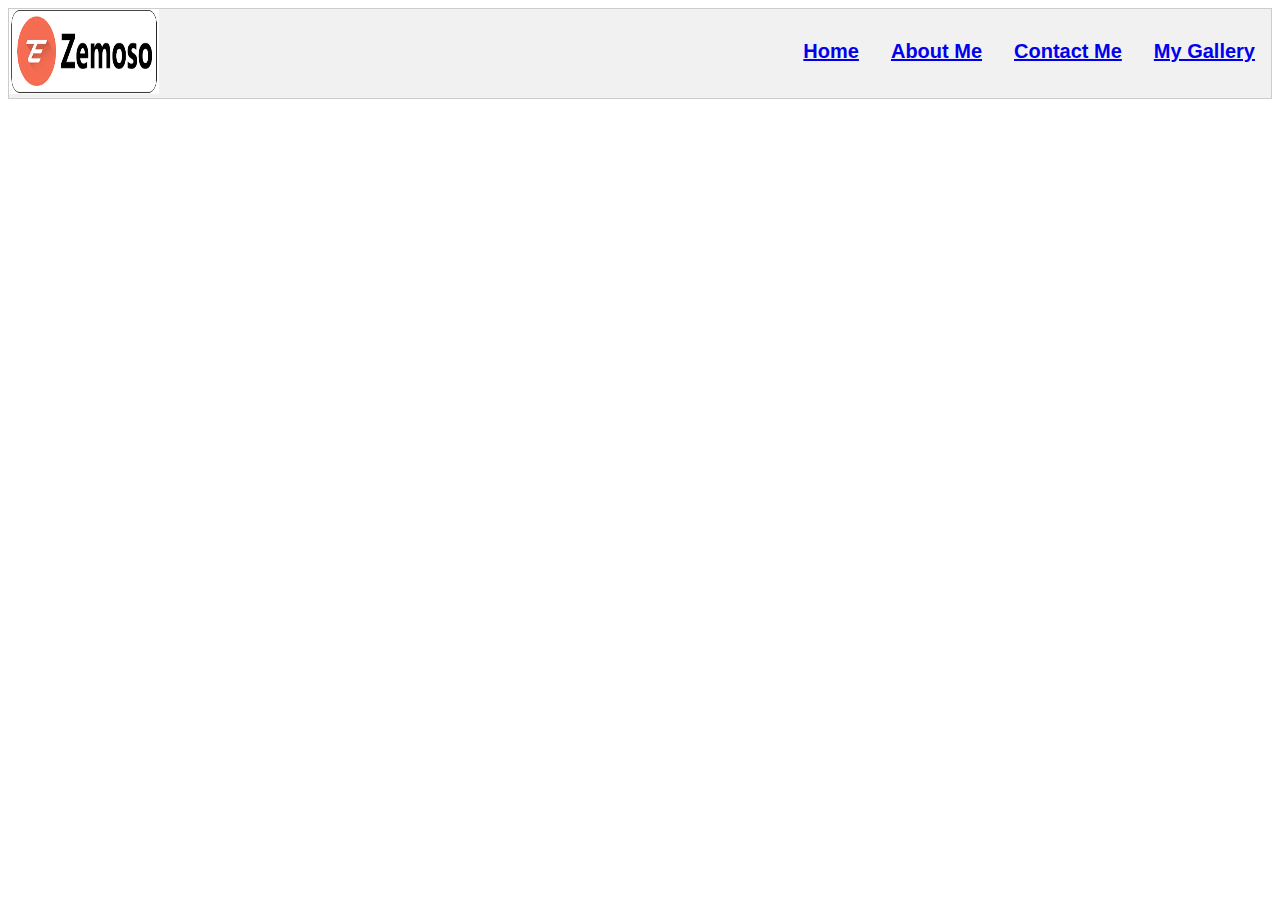
<file: index.html>
<!DOCTYPE html>
<html lang="en">
<head>
    
    <meta charset="UTF-8">
    <title>Portfolio</title>
   <link rel="Stylesheet" type="text/css" href="styles.css">
</head>
<!--body style="background-image: url('https://images.pexels.com/photos/531880/pexels-photo-531880.jpeg?auto=compress&cs=tinysrgb&w=1260&h=750&dpr=1.jpg');"-->
    <style>
        body {
          background-image: url(https://www.pushengage.com/wp-content/uploads/2022/02/Best-Website-Welcome-Message-Examples.png);
          background-repeat: no-repeat;
background-attachment: fixed;
background-size: 100% 100%;
        }
        </style>
<body >
    <nav clas="navbar">
        <div class="tab">
            <img src="images/ZemosoTech.png" height="85" width="150" alt="Zemoso">
            <button ><a href="gallery.html"><h2>My Gallery</a></h2></button>
            <button ><a href="contact.html"><h2>Contact Me</h2></a></button>
            <button ><a href="aboutme.html"><h2>About Me</h2></a></button>
            <button ><a href="index.html"><h2>Home</a></h2></button>
              
        </div>
    </nav>
</body>
</html>
</file>
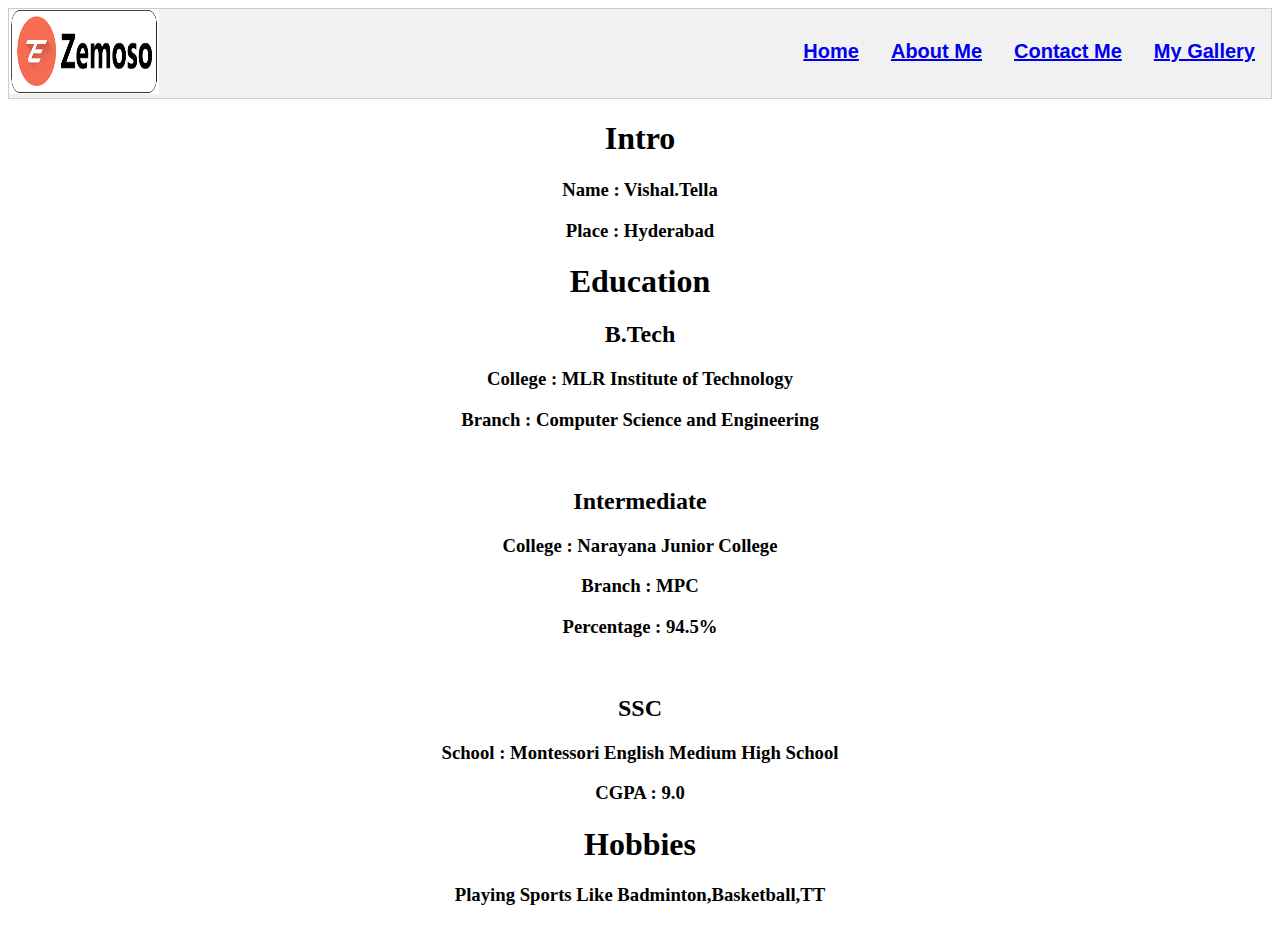
<file: aboutme.html>
<!DOCTYPE html>
<html lang="en">
<head>
    <title></title>
    <link rel="Stylesheet" type="text/css" href="styles.css"> 
</head>
<body >
    
    <nav clas="navbar">
        <div class="tab" >
            <img src="images/ZemosoTech.png" height="85" width="150" alt="Zemoso">
            <button ><a href="gallery.html"><h2>My Gallery</a></h2></button>
            <button ><a href="contact.html"><h2>Contact Me</h2></a></button>
            <button ><a href="aboutme.html"><h2>About Me</h2></a></button>
            <button ><a href="index.html"><h2>Home</a></h2></button>
              
        </div>
        </nav>
        <div style="text-align:center">
        <div class="intro">
            <h1>Intro</h1>
            <h3>Name  : Vishal.Tella</h3>
            <h3>Place : Hyderabad</h3>
            <h3></h3>
        </div>
        
        <div class="education">
            <h1>Education</h1>
            <h2>B.Tech</h2>
            <h3>College : MLR Institute of Technology</h3>
            <h3>Branch  : Computer Science and Engineering</h3>
            <br>
            <h2>Intermediate</h2>
            <h3>College    : Narayana Junior College</h3>
            <h3>Branch     : MPC</h3>
            <h3>Percentage : 94.5%</h3>
            <br>
            <h2>SSC</h2>
            <h3>School : Montessori English Medium High School</h3>
            <h3>CGPA   : 9.0</h3>
        </div>
        <div class="hobbies">
            <h1>Hobbies</h1>
            <h3>Playing Sports Like Badminton,Basketball,TT</h3>
        </div>
        </div>
</body>
</html>
</file>
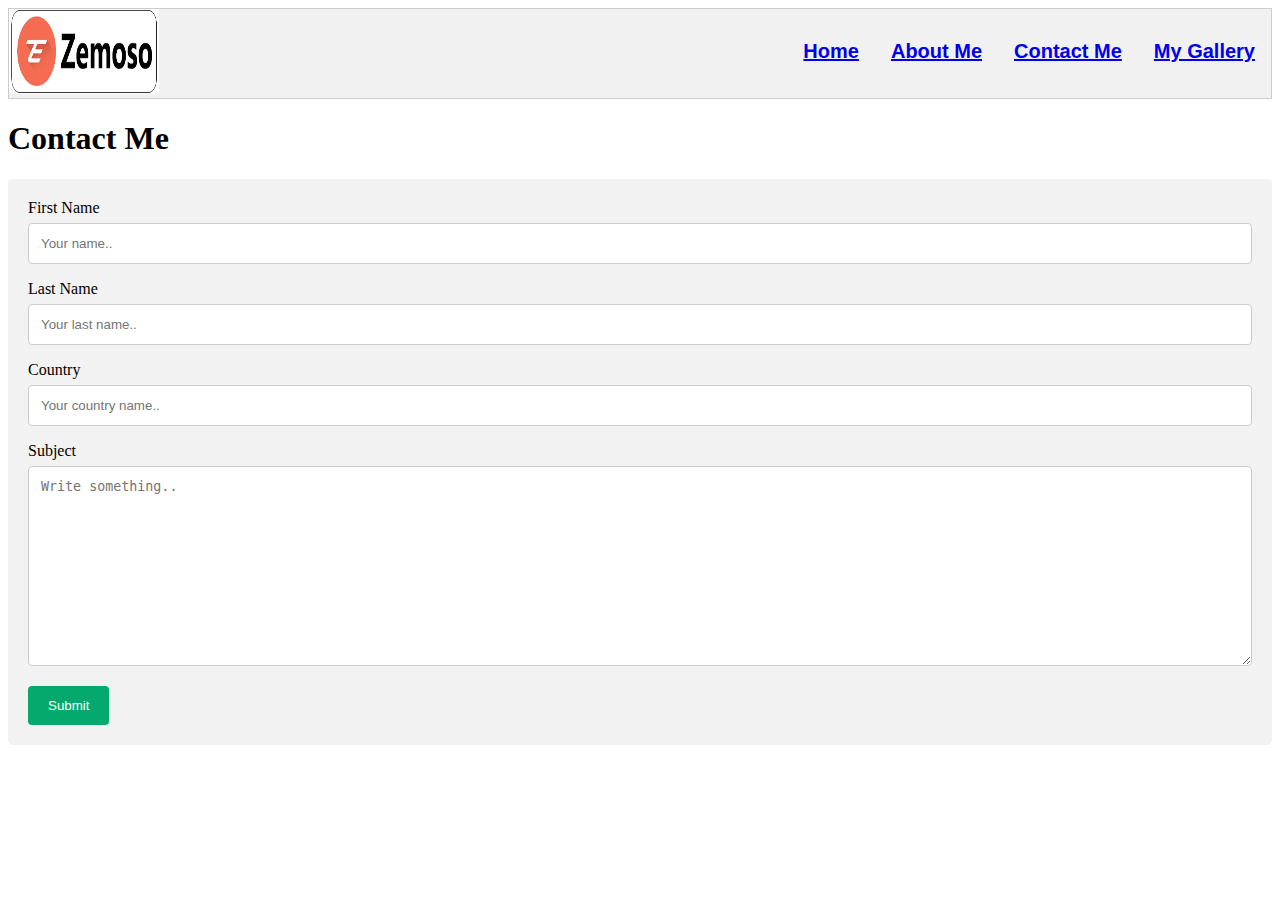
<file: contact.html>
<!DOCTYPE html>
<html lang="en">
<head>
    <title></title>
    <link rel="Stylesheet" type="text/css" href="styles.css">  
</head>
<body>
    <nav clas="navbar">
        <div class="tab">
            <img src="images/ZemosoTech.png" height="85" width="150" alt="Zemoso">
            <button ><a href="gallery.html"><h2>My Gallery</a></h2></button>
            <button ><a href="contact.html"><h2>Contact Me</h2></a></button>
            <button ><a href="aboutme.html"><h2>About Me</h2></a></button>
            <button ><a href="index.html"><h2>Home</a></h2></button>
              
        </div>
        </nav>
<div>
    <h1><strong>Contact Me</strong> </h1>
    <div class="container">
        <form action="action_page.php">
      
          <label for="fname">First Name</label>
          <input type="text" id="fname" name="firstname" placeholder="Your name..">
      
          <label for="lname">Last Name</label>
          <input type="text" id="lname" name="lastname" placeholder="Your last name..">
      
          <label for="country">Country</label>
          <input type="text" id="country" name="yourCountryName" placeholder="Your country name..">
      
          <label for="subject">Subject</label>
          <textarea id="subject" name="subject" placeholder="Write something.." style="height:200px"></textarea>
      
          <input type="submit" value="Submit">
      
        </form>
      </div>
    
</div>
</body>
</html>
</file>
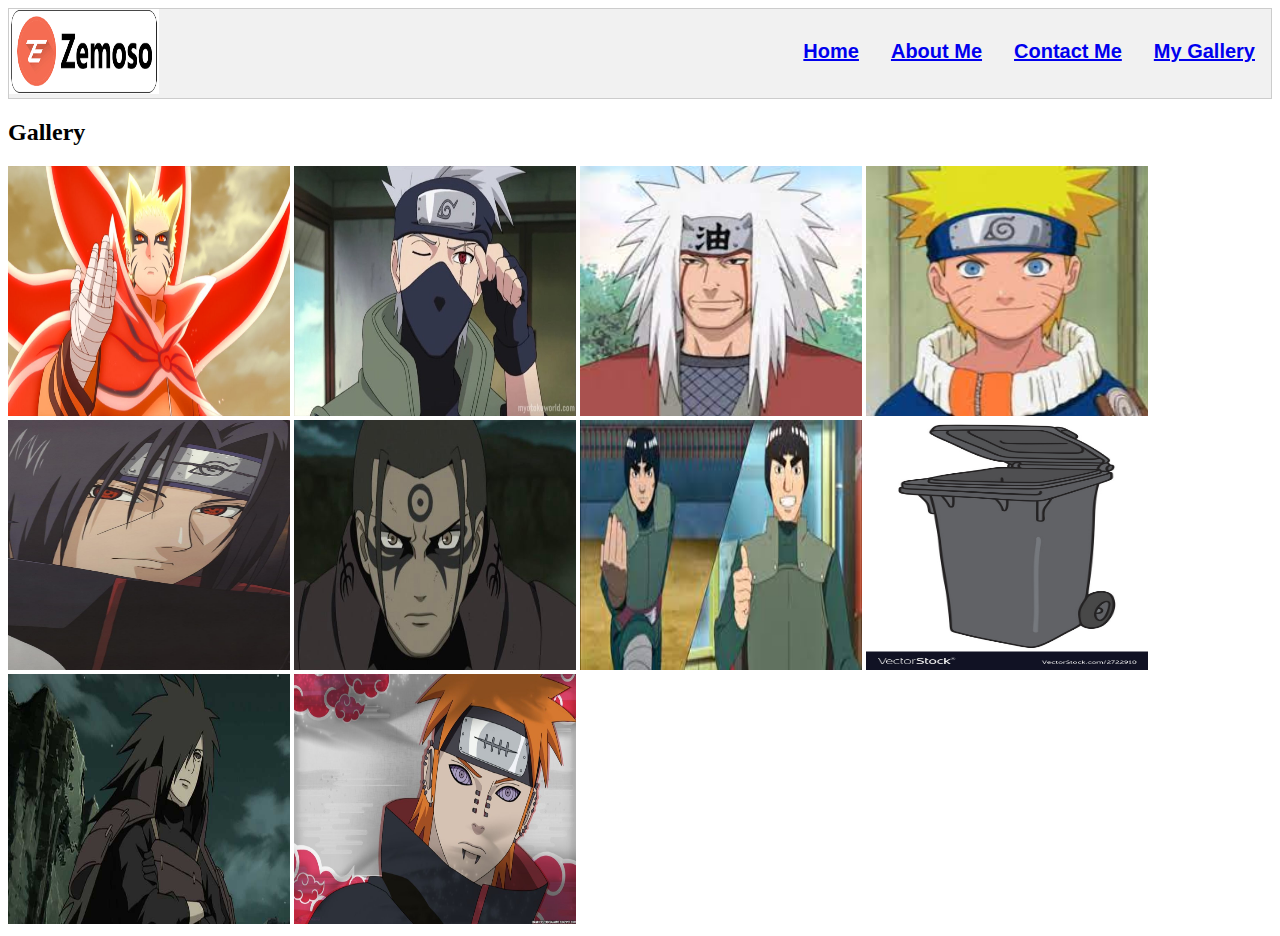
<file: gallery.html>
<!DOCTYPE html>
<html lang="en">
<head>
    <meta charset="UTF-8">
    <title>Naruto</title>
    <link rel="Stylesheet" type="text/css" href="styles.css">
    
</head>
<body >
    <div class="tab">
        <img src="images/ZemosoTech.png" height="85" width="150" alt="Zemoso">
        <button ><a href="gallery.html"><h2>My Gallery</a></h2></button>
        <button ><a href="contact.html"><h2>Contact Me</h2></a></button>
        <button ><a href="aboutme.html"><h2>About Me</h2></a></button>
        <button ><a href="index.html"><h2>Home</a></h2></button>
            
    </div>
      
    
<h2>Gallery</h2>


<td>
<tr><img src="images/barayon.jpg" height="250" width="282" alt="ultimateform"></tr>
<tr><img src="images/kakashi.jpg" height="250" width="282" alt="ultimateform"></tr>
<tr><img src="images/EroSanin.jfif" height="250" width="282" alt="ultimateform"></tr>
<tr><img src="images/naruto.jfif" height="250" width="282" alt="ultimateform"></tr>
<tr><img src="images/itachiuchiha.jpg" height="250" width="282" alt="ultimateform"></tr>
</td>
<td>
    <tr><img src="images/hashirama.jpg" height="250" width="282" alt="ultimateform"></tr>
    <tr><img src="images/mightguy.jfif" height="250" width="282" alt="ultimateform"></tr>
    <tr><img src="images/Sakura.jpg" height="250" width="282" alt="ultimateform"></tr>
    <tr><img src="images/madarauchiha.jfif" height="250" width="282" alt="ultimateform"></tr>
    <tr><img src="images/Pain.jpg" height="250" width="282" alt="ultimateform"></tr>
    </td>
</body>
</html>
</file>
<file: styles.css>
.tab {
    overflow: hidden;
    border: 1px solid #ccc;
    background-color: #f1f1f1;
  }
#click{
    display: none;
}
input[type=text], select, textarea {
    width: 100%; 
    padding: 12px;  
    border: 1px solid #ccc;
    border-radius: 4px; 
    box-sizing: border-box; 
    margin-top: 6px;
    margin-bottom: 16px;
    resize: vertical 
  }
::selection{
      background-color: #338FFF !important;
      color: #fff !important;
  }
/* Style the buttons that are used to open the tab content */
.tab button {
    background-color: inherit;
    text-align: center;
    height: 60;
    width: 60;
    float: right;
    border: none;
    outline: none;
    cursor: pointer;
    padding: 14px 16px;
    transition: 0.3s;
  }
body, div, a, p, span{
  user-select: text !important;
}
  /* Change background color of buttons on hover */
.tab button:hover {
      color: blue;
    background-color: #ddd;
  }
input[type=submit] {
    background-color: #04AA6D;
    color: white;
    padding: 12px 20px;
    border: none;
    border-radius: 4px;
    cursor: pointer;
  }
.container {
    border-radius: 5px;
    background-color: #f2f2f2;
    padding: 20px;
  }
  
input[type=submit]:hover {
    background-color: #45a049;
  }
</file>
